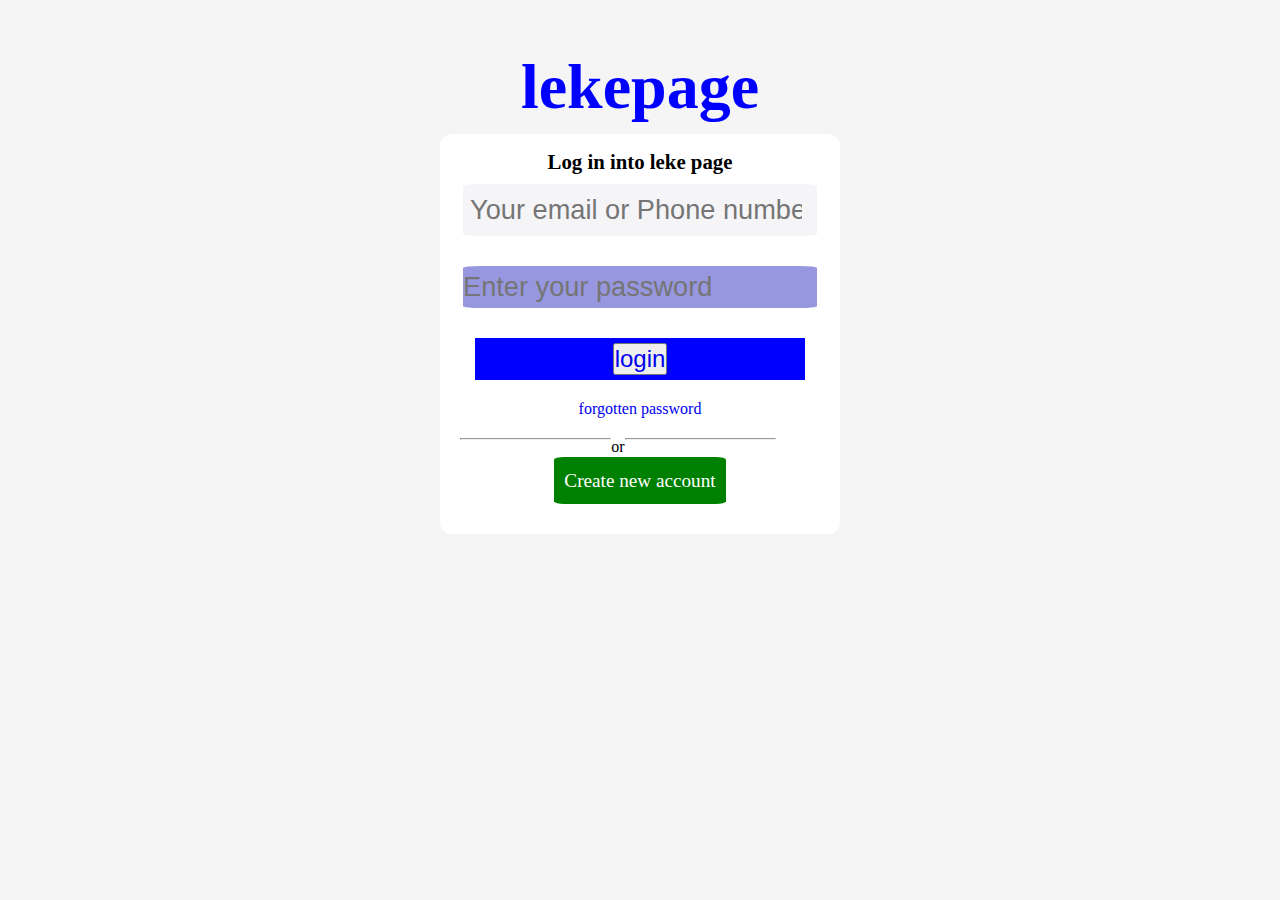
<file: index.html>
<!DOCTYPE html>
<html lang="en">
<head>
    <meta charset="UTF-8">
    <meta name="viewport" content="width=device-width, initial-scale=1.0">
    <title>index pages</title>
    <link rel="shortcut icon" href="./images/leke2.jpg" type="image/x-icon">
    <link rel="stylesheet" href="./scripts/scripts.css">
</head>
<body class="home">
    
    <nav class="nav2">
<h1>lekepage</h1>
    </nav>
<main>
    <div class="index">
        <h5>Log in into leke page</h5>
        <form>
    <div class="phone">
        <label for="phone"></label>
        <input type="number" id="phone" placeholder=" Your email or Phone number" name="phone" required>
    </div>
    <div class="password">
        <label for="password"></label>
        <input type="password" id="password" placeholder="Enter your password" required>
    </div>
    <div class="submit">
        <button type="submit"><a href="./pages/home.html">login</a></button>
    </div>
    <div class="index-link2">
        <a href="#">forgotten password</a>
    </div>
<div class="or">
    <hr>
    <p>or</p>
    <hr>
</div>
    <!-- <div class="empty2"></div> -->
    
    <div class="facebook"><a href="">Create new account</a></div>
</form>
</div>
</main>
</body>
</html>
<!-- <a href="./pages/home.html">login</a> -->
</file>
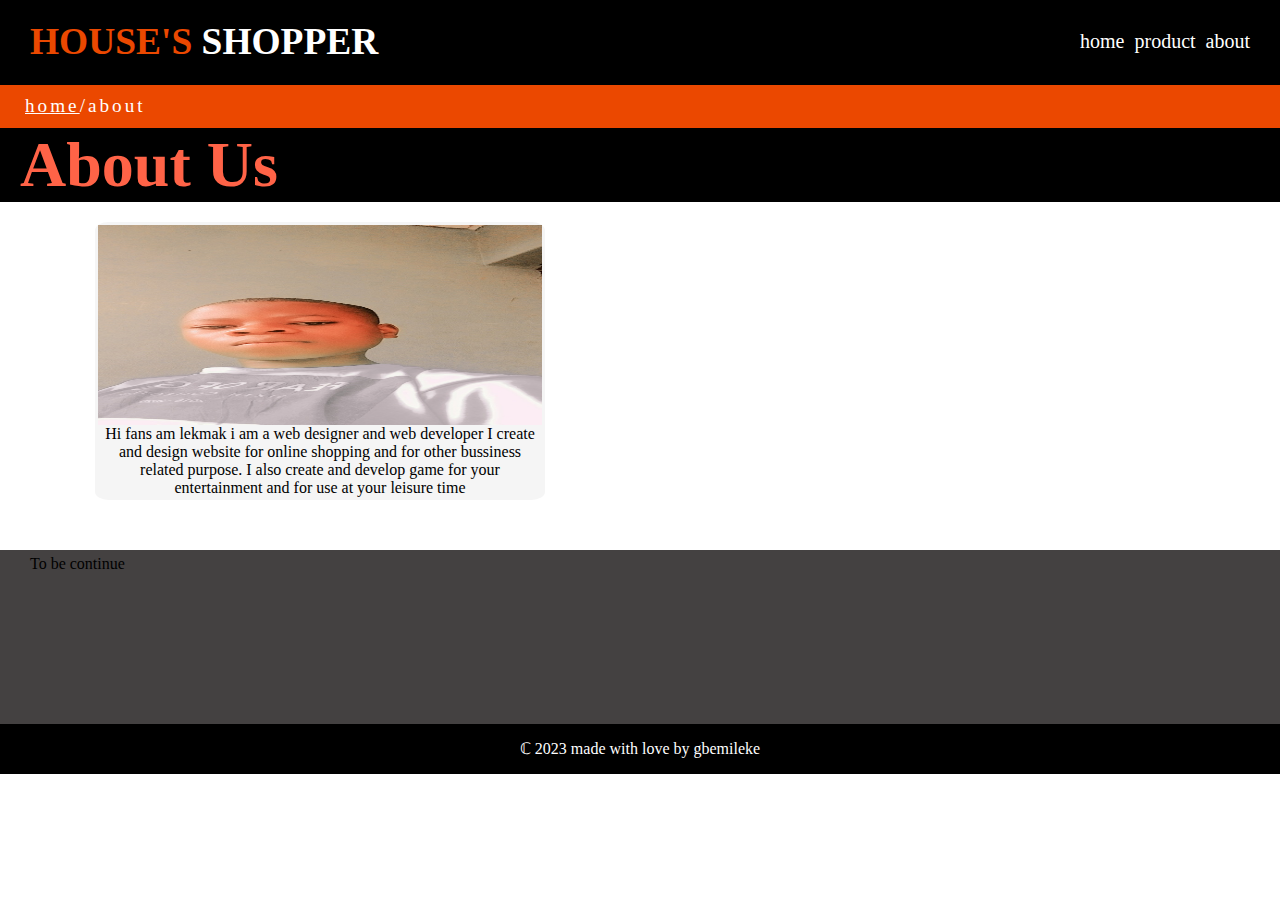
<file: pages/about.html>
<!DOCTYPE html>
<html lang="en">

<head>
    <meta charset="UTF-8">
    <meta name="viewport" content="width=device-width, initial-scale=1.0">
    <title>about page</title>
    <link rel="shortcut icon" href="../images/leke.jpg" type="image/x-icon">
    <link rel="stylesheet" href="../scripts/scripts.css">
</head>

<body>

    <body>
        <nav class="nav">
            <h3><span>HOUSE'S</span> SHOPPER</h3>
            <ul class="link">

                <li><a href="home.html">home</a></li>
                <li><a href="product.html">product</a></li>
                <li><a href="about.html">about</a></li>
            </ul>
        </nav>
        <div class="span">
            <p><a href="home.html">home</a><span>/about</span></p>
        </div>
        <main>
            <div class="about">
                <h1>About Us</h1>
            </div>
            <div class="card2">
            <div class="card">
            <img src="../images/leke2.jpg" alt="leke picture" height="300" width="200">
            <div>
                Hi fans am lekmak i am a web designer and web developer I create and design website for online shopping
                and for other bussiness related purpose. I also create and develop game for your entertainment and for
                use at your leisure time
            </div>
        </div>
        </div>
        </main>
        <div class="continues">
            <p>To be continue</p>
        </div>
            <footer>
                <p> &Copf; 2023 made with love by gbemileke</p>
            </footer>
    </body>

</html>
</file>
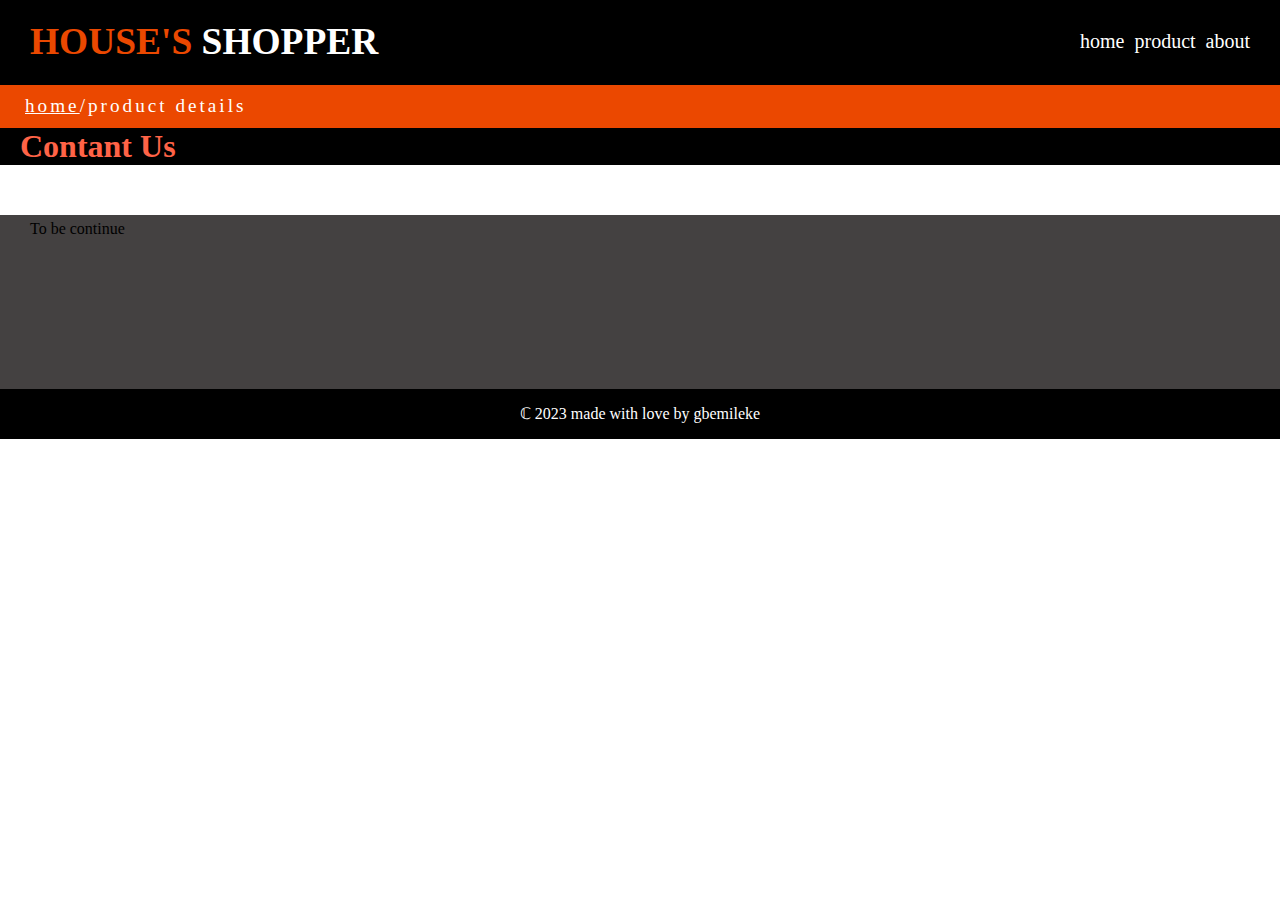
<file: pages/productdetails.html>
<!DOCTYPE html>
<html lang="en">

<head>
    <meta charset="UTF-8">
    <meta name="viewport" content="width=device-width, initial-scale=1.0">
    <link rel="shortcut icon" href="../images/leke2.jpg" type="image/x-icon">
    <link rel="stylesheet" href="../scripts/scripts.css">
    <title>leke</title>
</head>

<body>
    <header>
    <nav class="nav">
        <h3><span>HOUSE'S </span>SHOPPER</h3>
        <ul class="link">

            <li><a href="home.html">home</a></li>
            <li><a href="product.html">product</a></li>
            <li><a href="about.html">about</a></li>
        </ul>
    </nav>
    <div class="span">
        <p><a href="home.html">home</a><span>/product details</span></p>
    </div>
    </header>
    <h1 class="about">Contant Us</h1>
    <div class="continues">
        <p>To be continue</p>
    </div>
    <footer>
        <p> &Copf; 2023 made with love by gbemileke</p>
    </footer>
</body>

</html>
</file>
<file: scripts/scripts.css>
*{
    padding: 0%;
    margin: 0%;
    box-sizing: border-box;
}
body{
    max-width: 1300px;
    width: 100%;
}

.nav{
    background-color: black;
    color: white;
    height: 85px;
    padding-top: 20px;
    padding-inline: 30px;
    font-size: 2em;
    display:flex;
    justify-content: space-between;

}
nav h3{
    text-transform: uppercase;
}
.link{
    display: flex;
    gap: 10px;
    list-style: none;
    font-size: 20px;
    padding-top: 10px;
    
   
}
header a{
    color: white;
}
a{
     text-decoration: none;
}
span{
    color: #eb4800 ;

}

.new{
    text-align: center;
    height: calc(100vh - 85px);
    color: white;
    position: relative;
}
@media screen and (max-height:250px) {
    .new{
        margin-top: 7rem;
        margin-bottom: 2rem;
        /* font-size: 10rem; */
    }
}
@media screen and (max-width:350px) {
    .new{
        margin-top: 10rem;
        margin-bottom: 2rem;
        /* font-size: 10rem; */
    }
}
.hero{
    position: absolute;
    left: 50%;
    top: 50%;
    transform: translate(-50%,-50%);
}
.hero a{
    display: inline-flex;
    background-color:  #eb4800;
    font-size: 1.3em;
    padding: 13px 30px;
    border-radius: 3%;
    margin-block: 30px;
}
.hero a:hover {
    /* display: inline-flex; */
    background-color:  rgb(154, 42, 42);
    /* font-size: 1.3em;
    padding: 13px 30px;
    border-radius: 3%;
    margin-block: 30px; */
}
.hero span{
    font-size: 1.7em;
    text-align: center;
}
.hero p{
font-size: 1.2em;
}
.hero h1{
    font-size: 4em;
    padding-block: 10px;
}
.latest{
    display: flex;
    justify-content: space-between;
    padding-top: 50px;
    padding-bottom: 10px;
    padding-inline: 5px;
}
.latest a{
    color: #eb4800;
}
.latest h3{
    font-size: 1.7em;
}
.empty{
    background-color: rgb(166, 161, 161);
    height: 1px;
    margin-bottom: 50px;
}
.card-container1{
    display: grid;
    grid-template-columns: auto auto auto;
    padding-inline: 20px;
}
.card-container2{
    display: grid;
    grid-template-columns: auto auto auto auto;
    padding-inline: 20px;
}
.card-container2 a{
color: #eb4800;
padding-left: 20px;
}

.card{
    background-color: whitesmoke;
    margin: 5px auto;
    margin-inline: 15px;
    margin-block: 20px;
    border-radius: 3%;
    border: none;
    padding: 3px;
    transition: all .5s ease;
}
.card:hover{
    transform: scale(1.1);
    margin-inline: 30px;
    border: none;
    } 
img{
    height: 200px;
    width: 100%;
    display: block;
}
.inner{
    background-color:white;
    padding-block: 10px; 
}
.inner a{
    color: #eb4800;
}
.inner p{
    padding-top: none;
}
.class{
    display: flex;
    justify-content: space-between;
    padding-inline: 10px;
    padding-block: 15px;
}
.class h4{
    color: gray;
}
.card p{
    padding-left: 10px;
    padding-block: 10px;
    padding-right: 20px;
}
a{
    cursor: pointer;
}
.inner h4{
    font-size: 1.3em;
}
.inner h5{
   font-size: 1.3em;
}
.inner a{
    display: flex;
    font-size: 1.1rem;
    padding-top: 10px;
    padding-left: 10px;
}
.Reviews{
    color: #eb4800;
    display: flex;
    justify-content: space-between;
}
.Reviews ul{
    display: flex;
    font-size: 1.4rem;
    list-style: none;
    padding-left: 15px;
}
.continues{
    background-color: rgb(68, 65, 65);
    color: black;
    padding: 5px;
    padding-left: 30px;
    padding-bottom: 150px;
    margin-top: 50px;
}
footer{
    background-color: black;
    color: white;
    text-align: center;
    padding-block: 15px;
}
/* product prject css */
.span{
    display: flex;
    background-color: #eb4800;
    font-size: 1.2rem;
    padding-block: 10px;
    padding-left: 25px;
    letter-spacing: 3px;
}
.span span{
    color: white;
}
.span a{
    text-decoration: underline;
}
.hero h6{
    font-size: 3rem;
}
.flash{
    display: flex;
    justify-content: center;
    gap: 30px;
    background-color: white;
    padding-top: 80px;
    padding-bottom: 10px;
}
.flash a{
    color: #eb4800;
}
.table{
    display: flex;
justify-content: center;

padding-block: 45px;
}
.table a{
    color: black;
    cursor: pointer;
}
.table .th{
    background-color: tomato;
    cursor: pointer;
}
.table .th1:hover{
    background-color: tomato;
    cursor: pointer;
}
.table th{
    background-color: white;
    padding: 8px 16px;
    border: 1px solid black;
}
.link a{
    color: white;
}
.span a{
    color: white;
}

card2 img{
    background-color: black;
}
/* @media screen  */
@media screen and (min-width: 650px) {
    .new{
        background: linear-gradient(rgba(0, 0, 0, 0.7 ),rgba(0,0, 0, 0.7)),url(../images/shopper.jpg);
     background-repeat: no-repeat;
     background-size: cover;
     background-position: center;
     background-attachment: fixed;
    }
    
}
@media screen and (max-width: 950px) {
    body{
        background-color: rgb(57, 55, 55);
    }
    
    .new h1{
color: blue;
    }
    .new p{
        color: blue;
    }
    .nav h3{
        font-size: 1.5rem;
    }
    /* .hero{
        padding-top: 400px;
    } */
    .hero span{
        font-size: 1.2em;
        text-align: center;
    }
    .hero p{
    font-size: 1em;
    }
    .hero h1{
        font-size: 2.5em;
        padding-block: 5px;
    }
    .new{
        margin-top: 4rem;
        margin-bottom: 4rem;
        /* font-size: 10rem; */
    }
    
}
@media screen and (min-width: 1000px) {
    .card2{
        text-align: center;
    width: 30rem;
    margin-left: 25rem;
    }
}
@media screen and (min-width: 800px) {
    .card2{
        text-align: center;
    width: 30rem;
    margin-left: 10rem;
    }
}
@media screen and (min-width: 600px) {
    .card2{
        text-align: center;
    width: 30rem;
    margin-left: 5rem;
    }
}
@media screen and (max-width: 950px) {

    .card-container1{
        display: grid;
        grid-template-columns: auto  auto;
    }
   
}
@media screen and (max-width: 950px) {
     .card-container2{
        display: grid;
        grid-template-columns: auto auto auto ;
    }
}

@media screen and (max-width: 750px) {
    .card-container1{
        display: grid;
        grid-template-columns: auto;
    }
.hero{
    padding-top: 5rem;
}
}
@media screen and (max-width: 750px) {
     .card-container2{
        display: grid;
        grid-template-columns: auto auto;
    }
}
@media screen and (max-width: 650px) { .card-container2{
        display: grid;
        grid-template-columns:  auto;
    }
}

@media screen and (max-width: 450px) {
    .card-container1{
        display: grid;
        grid-template-columns: auto;
    }
.hero{
    font-size: 2rem;
    margin-block: 10rem;
}
}
/* indeex start here */
.home{
    background-color: whitesmoke;
}
.nav2{
    color: blue;
    text-align: center;
    font-size: 2em;
}
.index{
    margin: auto;
    justify-content: space-between;
    align-items: center;
}
.index{
    background-color: white;
    margin: 10px auto;
    width: 400px;
    height: 400px;
    border-radius: 3%;
   flex-wrap: wrap-reverse;
}
form{
    text-align: center;
    margin-inline: 20px;
}
.nav2 h1{
padding-top: 50px;
}
.index h5{
    text-align: center;
    padding-block: 1rem;
    padding-inline: 2rem;
    padding-bottom: 10px;
    font-size: 1.3rem;
    padding-inline: 50px;
}

.phone input{
    background-color: rgb(245, 245, 248);
    padding-block: 10px;
    font-size: 1.7rem;
    border-radius: 5%;
    border: none;
    margin-bottom: 30px;
    display: inline;
}
.password input{
    background-color: rgb(151, 151, 224);
    padding-block: 5px;
    font-size: 1.7rem;
    border-radius: 5%;
    border: none;
    display: inline;
}

.submit {
    background-color: blue;
   display: blocks;
   padding-block: 5px;
   margin-top: 30px;
   font-size: 1.7rem;
   margin-inline: 15px;
}
.submit a{
    /* color: white; */
    text-decoration: none;
    font-size: 1.5rem;  
}

.index-link2{
    color: lightblue;
    padding-block: 20px;
}
.index-link2:hover{
    text-decoration: underline 1px solid blue;
}
.empty2{
    background-color: black;
    height: 1px;
        margin-bottom: 40px;
}
hr {
    width: 42%;
    display: flex;
    flex-direction: rows;
}

    .facebook{
        padding-top: 10px;
    }

.facebook a{
    text-align: center;
    background-color: green;
    color: white;
    font-size: 1.2rem;
    display: inline;
    padding: 13px 10px;
    border-radius: 6%;
}
/* indeex end here */
.or {
    display: flex;
    position: relative;
}
hr{
    height: 1px;
    width: 42%;
    display: inline;
    margin-bottom: 20px;
}
p{
    padding-bottom: 1px;
}
/* about start here */
.about{
    background-color: black;
    color: tomato;
    font-size: 2rem;
    padding-left: 20px;
}

/* about end here */
</file>
